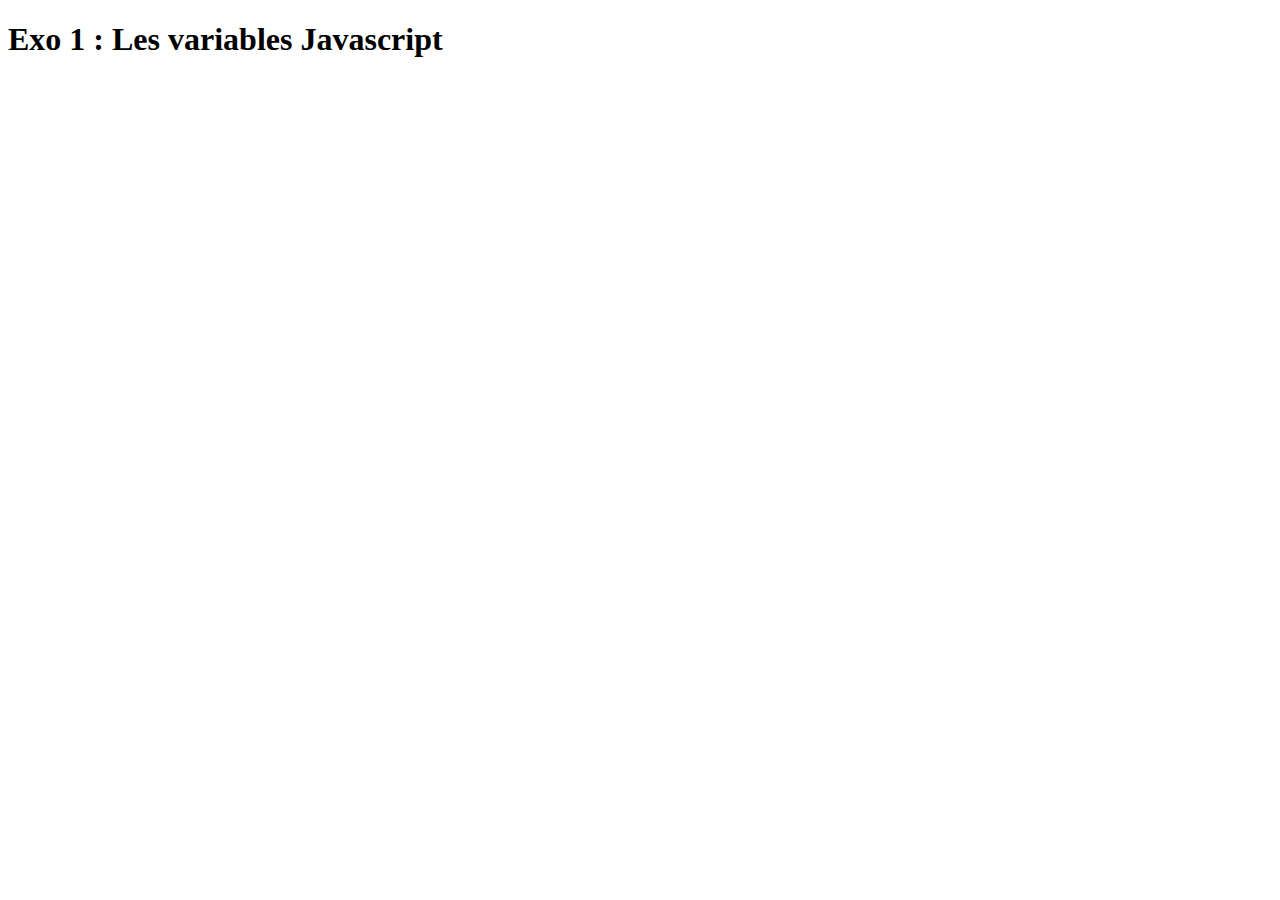
<file: 29nov/exo1/index.html>
<!DOCTYPE html>
<html lang="fr">
    <head>
        <meta charset="UTF-8">
        <meta name="viewport" content="width=device-width, initial-scale=1.0">
        <meta http-equiv="X-UA-Compatible" content="ie=edge">
        <title>Exo 1 : Les variables Javascript</title>
    </head>
    <body>
        <header>
            <h1>Exo 1 : Les variables Javascript</h1>
        </header>

        <!-- Intégrer le Javascript juste avant la fin du BODY -->
        <script src="./js/main.js"></script>
    </body>
</html>
</file>
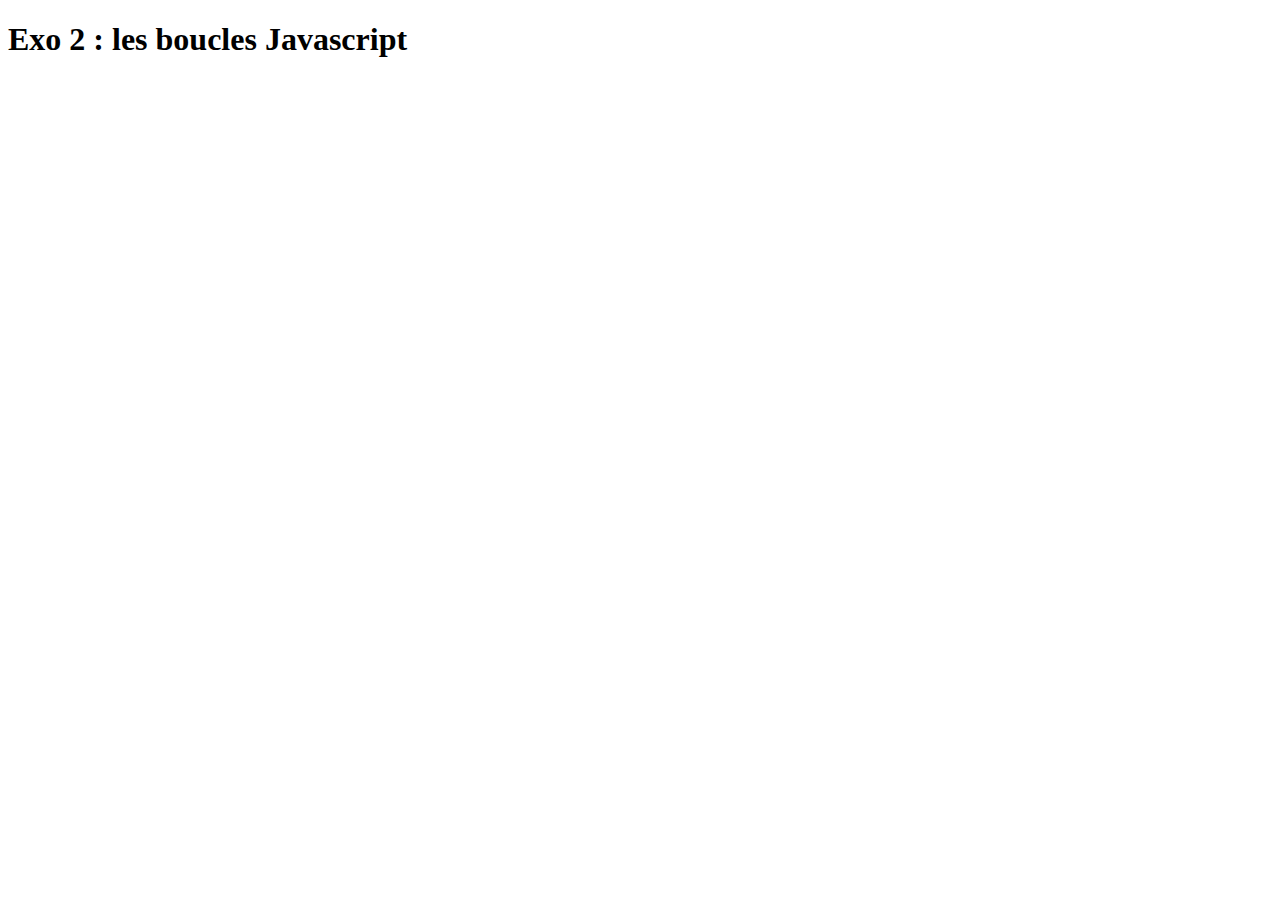
<file: 29nov/exo2/index.html>
<!DOCTYPE html>
<html lang="fr">
    <head>
        <meta charset="UTF-8">
        <meta name="viewport" content="width=device-width, initial-scale=1.0">
        <meta http-equiv="X-UA-Compatible" content="ie=edge">
        <title>Exo 2 : les boucles Javascript</title>
    </head>
    <body>
        <header>
            <h1>Exo 2 : les boucles Javascript</h1>
        </header>

        <!-- Intégrer le Javascript juste avant la fin du BODY -->
        <script src="./js/main.js"></script>
    </body>
</html>
</file>
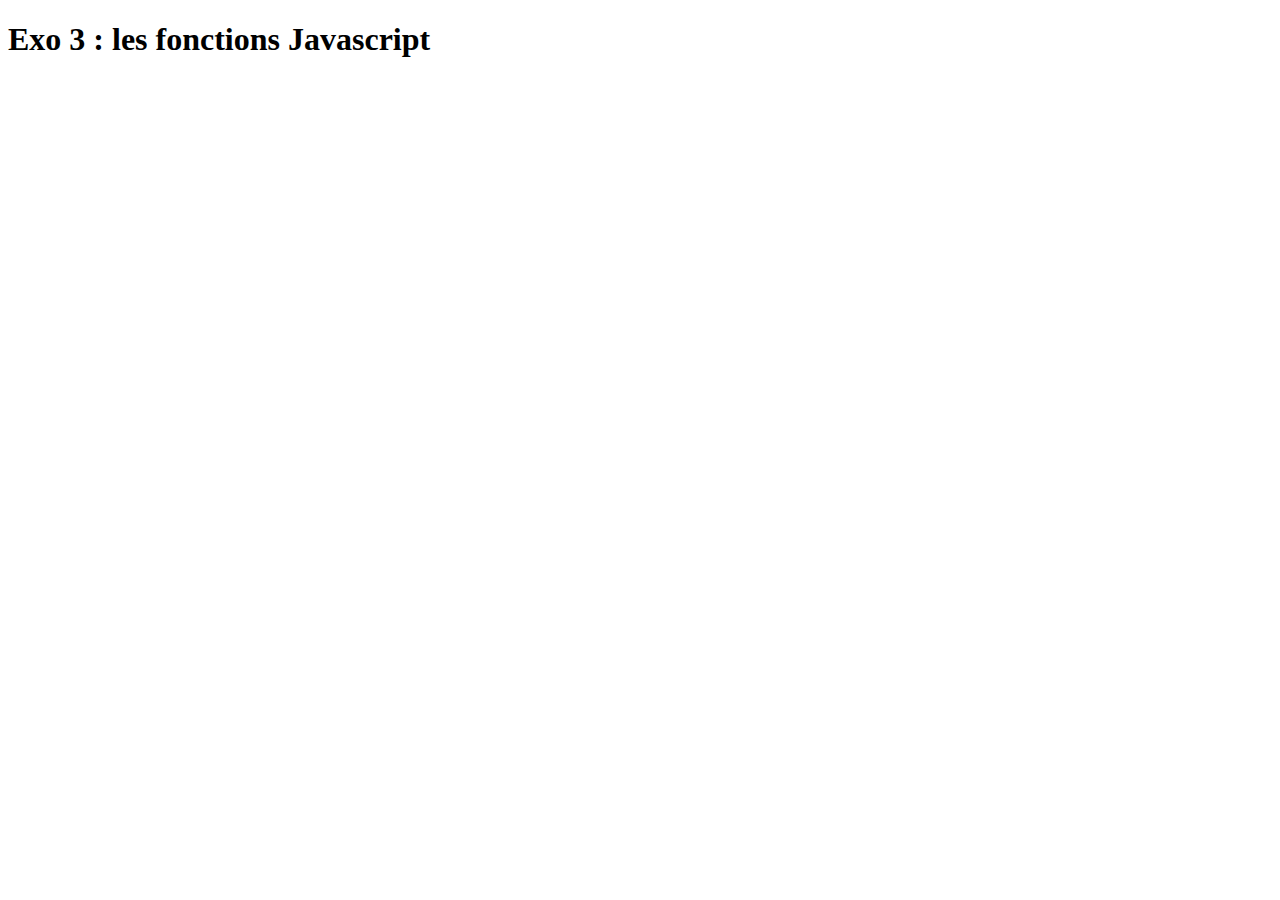
<file: 29nov/exo3/index.html>
<!DOCTYPE html>
<html lang="fr">
    <head>
        <meta charset="UTF-8">
        <meta name="viewport" content="width=device-width, initial-scale=1.0">
        <meta http-equiv="X-UA-Compatible" content="ie=edge">
        <title>Exo 3 : les fonctions Javascript</title>
    </head>
    <body>
        <header>
            <h1>Exo 3 : les fonctions Javascript</h1>
        </header>

        <!-- Intégrer le Javascript juste avant la fin du BODY -->
        <script src="./js/main.js"></script>
    </body>
</html>
</file>
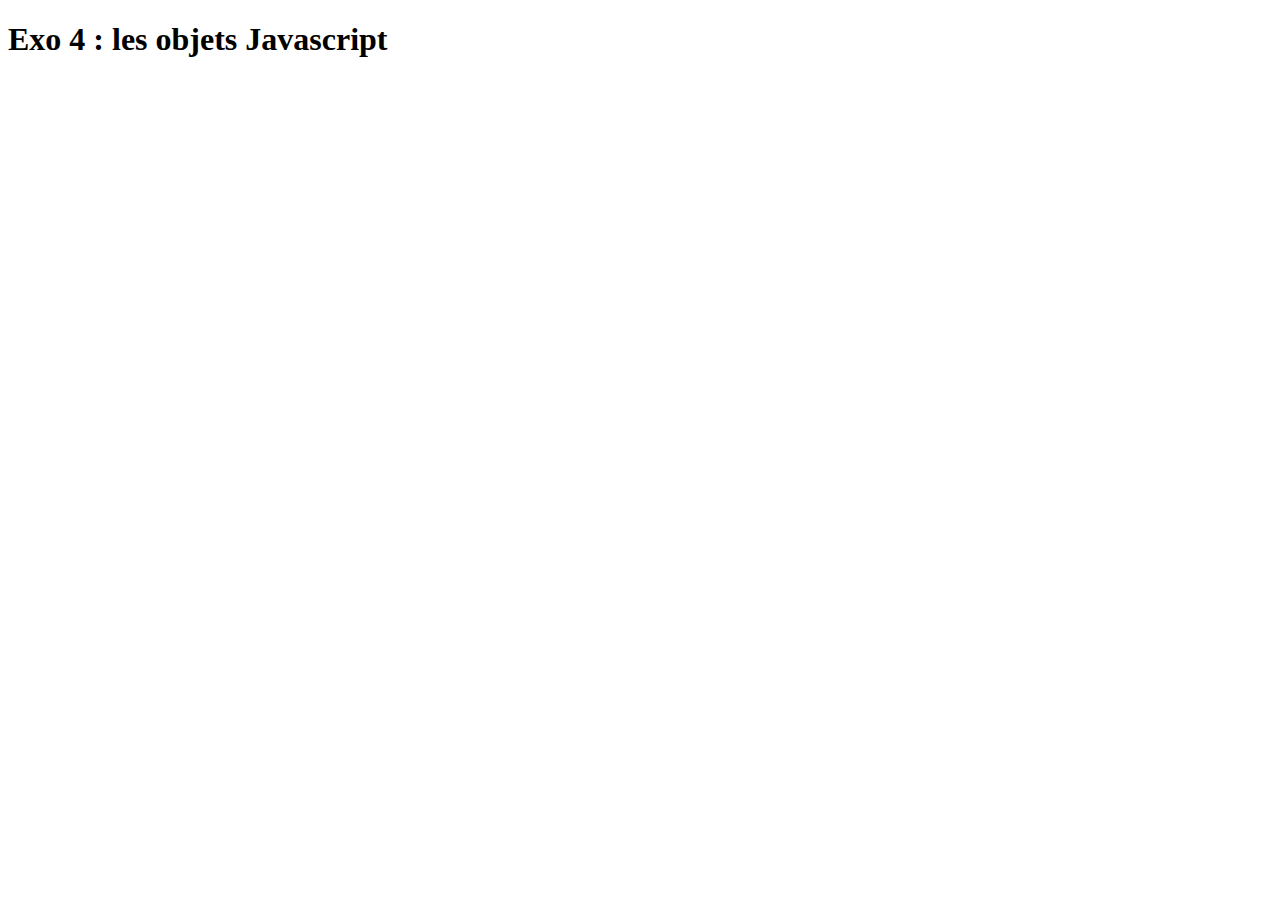
<file: 29nov/exo4/index.html>
<!DOCTYPE html>
<html lang="fr">
    <head>
        <meta charset="UTF-8">
        <meta name="viewport" content="width=device-width, initial-scale=1.0">
        <meta http-equiv="X-UA-Compatible" content="ie=edge">
        <title>Exo 4 : les objets Javascript</title>
    </head>
    <body>
        <header>
            <h1>Exo 4 : les objets Javascript</h1>
        </header>

        <!-- Intégrer le Javascript juste avant la fin du BODY -->
        <script src="./js/main.js"></script>
    </body>
</html>
</file>
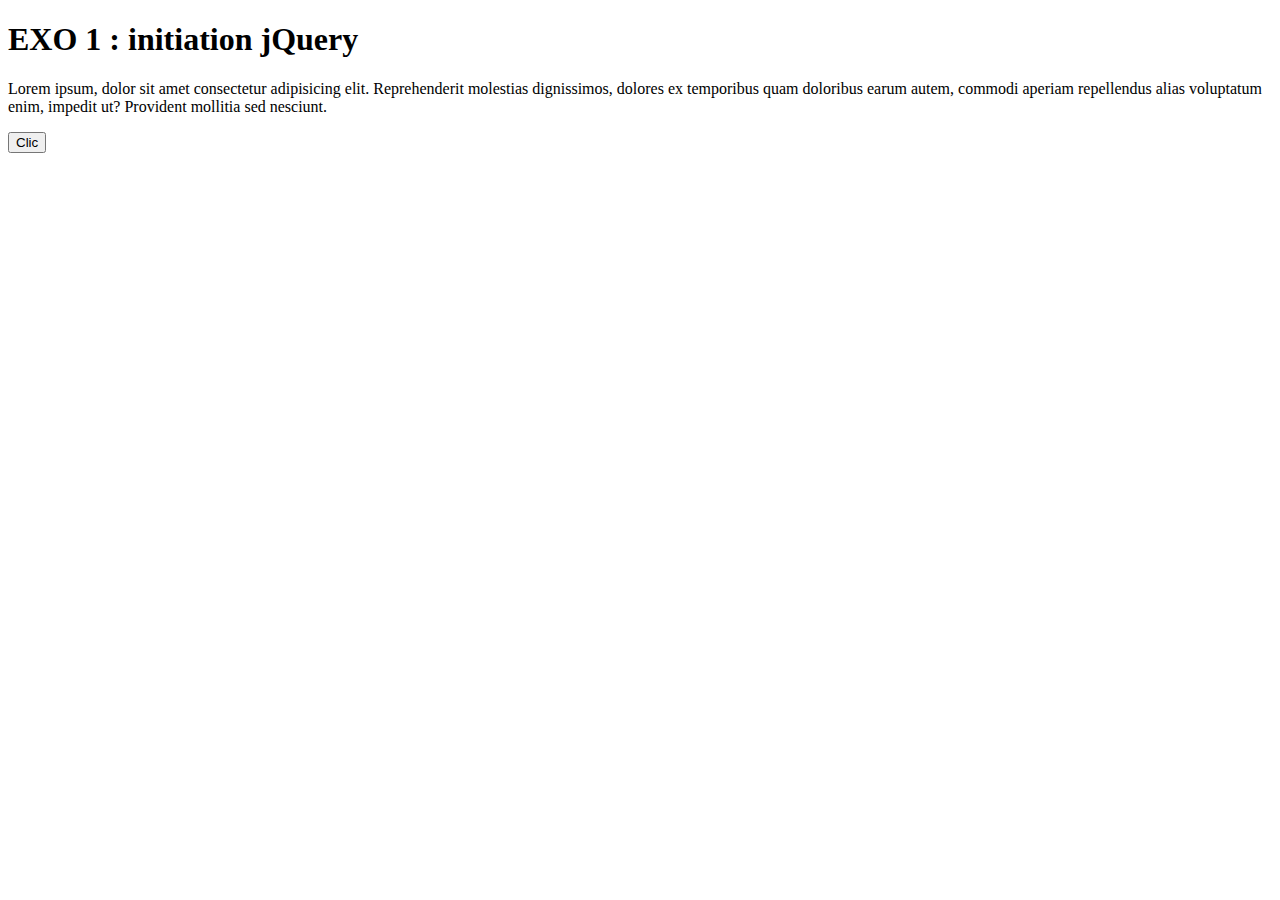
<file: 6dec/exo1/index.html>
<!DOCTYPE html>
    <html lang="fr">
    <head>
        <meta charset="UTF-8">
        <meta name="viewport" content="width=device-width, initial-scale=1.0">
        <meta http-equiv="X-UA-Compatible" content="ie=edge">
        <title>EXO 1 : initiation jQuery</title>
    </head>
    <body>
        <header id="myHeader">
            <h1>EXO 1 : initiation jQuery</h1>
            <p class="myUnderTitle">Lorem ipsum, dolor sit amet consectetur adipisicing elit. Reprehenderit molestias dignissimos, dolores ex temporibus quam doloribus earum autem, commodi aperiam repellendus alias voluptatum enim, impedit ut? Provident mollitia sed nesciunt.</p>

            <button>Clic</button>
        </header>

        <!-- Intégrer les scripts juste avant la fin du BODY -->
        <script src="https://code.jquery.com/jquery-3.3.1.min.js" integrity="sha256-FgpCb/KJQlLNfOu91ta32o/NMZxltwRo8QtmkMRdAu8=" crossorigin="anonymous"></script>

        <!-- Ajouter le script de la page/site APRES jQuery -->
        <script src="./js/main.js"></script>

    </body>
</html>
</file>
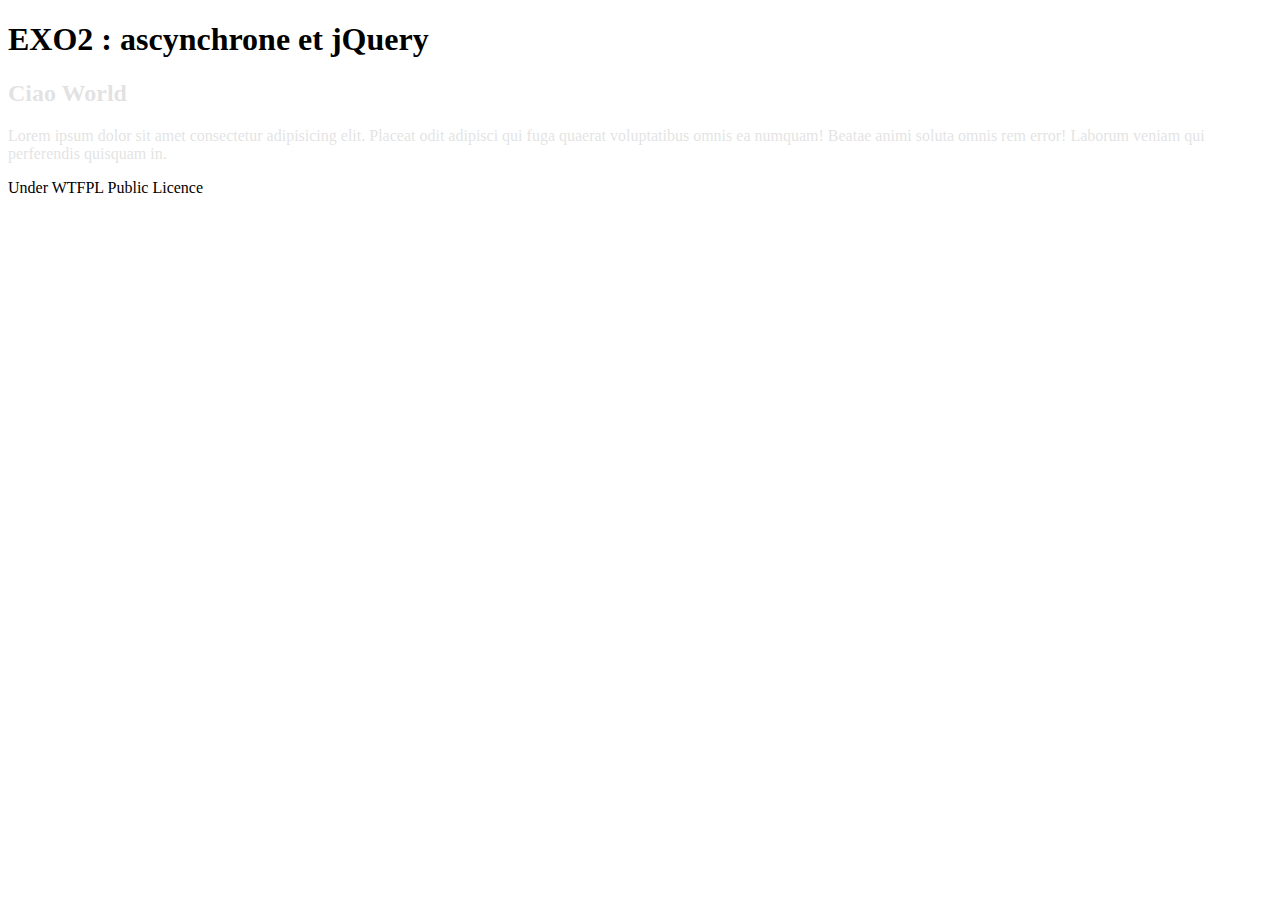
<file: 6dec/exo2/index.html>
<!DOCTYPE html>
    <html lang="fr">
    <head>
        <meta charset="UTF-8">
        <meta name="viewport" content="width=device-width, initial-scale=1.0">
        <meta http-equiv="X-UA-Compatible" content="ie=edge">
        <title>EXO2 : ascynchrone et jQuery</title>
        <style>
            section{
                display: none;
            }
        </style>
    </head>
    <body>
        <header>
            <h1>EXO2 : ascynchrone et jQuery</h1>
        </header>

        <main></main>

        <footer>Under WTFPL Public Licence</footer>

        <!-- Intégrer les scripts juste avant la fin du BODY -->
        <script src="https://code.jquery.com/jquery-3.3.1.min.js" integrity="sha256-FgpCb/KJQlLNfOu91ta32o/NMZxltwRo8QtmkMRdAu8=" crossorigin="anonymous"></script>

        <!-- Ajouter le script de la page/site APRES jQuery -->
        <script src="./js/main.js"></script>

    </body>
</html>
</file>
